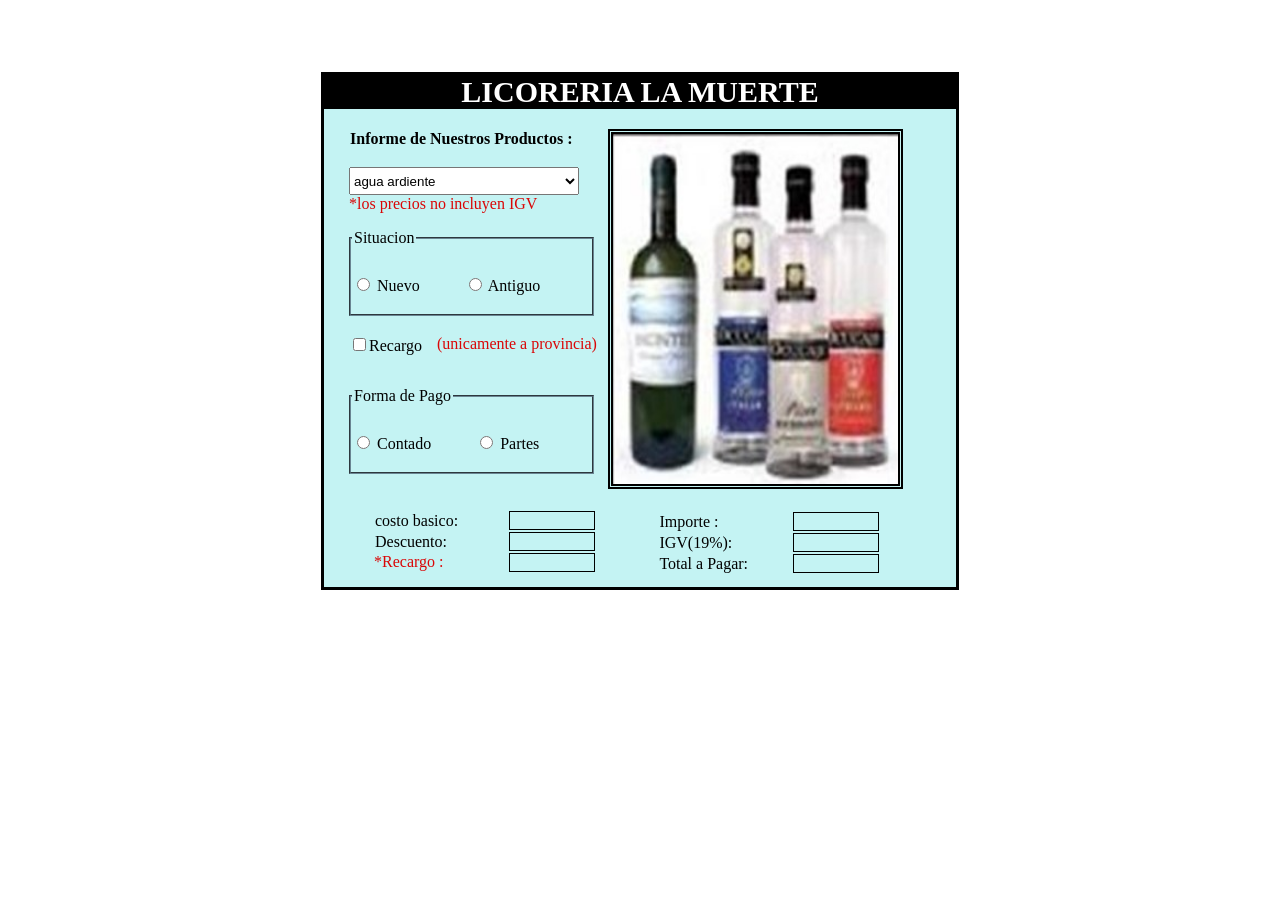
<file: index.html>
<!DOCTYPE html>
<html >
<head>
<meta charset="utf-8">
	 <link rel="stylesheet" href="css/licoreria.css">

	<body>
 
<br>
<br>
<br>


</form>

<script>
    function enviarTexto()
    {
 var Descuento2,Descuento1,totalDESCUENTO,costo,recargo1,importe,igv,total;
var Descuento1=0;
var Descuento2=0;
var recargo1=0;

  var producto=document.getElementById("orden").value;
 var situacion=document.getElementById("co2");
 var situacion2=document.getElementById("co1");

 var recargo=document.getElementById("check");
 var formadepago1=document.getElementById("forma");
var formadepago2=document.getElementById("forma1");


if(producto=="1")
{
costo=80.5;
}
if(producto=="2")
{
costo=90.50;
}
if(producto=="3")
{
costo=220.20;
}if(producto=="4")
{
costo=350.70;
}if(producto=="")
{
costo=0;
}

if(situacion.checked){

Descuento1=5.20;

}if(situacion2.checked){
Descuento1=2.00;

}
if(formadepago1.checked){

Descuento2=15*costo/100;

}if(formadepago2.checked){
Descuento2=5*costo/100;
}

if(recargo.checked){
recargo1=10.00;
}





totalDESCUENTO=Descuento2+Descuento1;



Inporte=costo+recargo1-totalDESCUENTO;
igv=19*Inporte/100;
total=Inporte+igv;

 document.getElementById("basico").value=costo;
 document.getElementById("Descuento").value=Descuento1+Descuento2;
 document.getElementById("Recargo").value=recargo1;
document.getElementById("Inporte").value=Inporte;
document.getElementById("IGV").value=igv;
document.getElementById("total").value=total;


    }﻿</script>










 <div class="container">

   <div class="portada" >
<h1 align="center"  >LICORERIA LA MUERTE</h1>
</div>
 <form>

<div class="row">
      <div class="col-25">
        <h4>Informe de Nuestros Productos :</h4>
    </br>
<select id="orden" onclick="enviarTexto()"    name="orden">
  <option value="1">agua ardiente</option>
  <option value="2">ADVOCAAT</option>
  <option value="3">AMARETTO</option>
  <option value="4">ANÍS</option>
</select>
<p>*los precios no incluyen IGV</p>

  <fieldset style="border-color:#6A8592;">
    </br>
  <legend align="left">Situacion</legend>
<input   onclick="enviarTexto()" type="radio" id="co1" name="conbo" value="1"> Nuevo
&nbsp;&nbsp;&nbsp;&nbsp;&nbsp;&nbsp;&nbsp;&nbsp;&nbsp;
<input onclick="enviarTexto()" type="radio" id="co2" name="conbo" value="2"> Antiguo
</br></br>
  </fieldset>
<div class="ola">
  <div class="col-5">
    </br>
  <input type="checkbox"  onclick="enviarTexto()" id="check" name="chek" value="1">Recargo</input>
</div></br> <div class="col-10">
  <p align="left">(unicamente a provincia)</p>

</div> </div>
</br>

<fieldset style="border-color:#6A8592;">
    </br>
  <legend align="left">Forma de Pago </legend>
<input onclick="enviarTexto()" type="radio" id="forma" name="pago" value="1"> Contado
&nbsp;&nbsp;&nbsp;&nbsp;&nbsp;&nbsp;&nbsp;&nbsp;&nbsp;
  <input onclick="enviarTexto()" type="radio"id="forma1" name="pago" value="2"> Partes
</br></br>
  </fieldset>

</br></br>
  <div class="ola" >
  <div class="col-6">
  <label  for="fname">costo basico:</label>
</div> <div class="col-11">
  <input type="text" oninput="enviarTexto()"   id="basico" >

</div></div>
<div class="ola">
  <div class="col-6">
  <label for="fname">Descuento:</label>
</div> <div class="col-11">
  <input type="input" id="Descuento"  name="Descuento">

</div></div>
<div class="ola">
  <div class="col-6">

  <p>*Recargo :</p>
</div> <div class="col-11">
  <input id="Recargo" type="input" name="Recargo">

</div></div>
      
    </div>
    <div class="row">
      <div class="col-25">
        <img  border="2px"   src="imagenes/licores.jpg" style="max-width: 100%" width="400" height="350">
      </br> </br> 

    <div class="ola">
  <div class="col-6">
  <label for="fname">Importe :</label>
</div> <div class="col-11">
  <input id="Inporte" type="input" name="Inporte">

</div></div>   
    
<div class="ola">
  <div class="col-6">
  <label for="fname">IGV(19%):</label>
</div> <div class="col-11">
  <input id="IGV"  type="input" >

</div></div><div class="ola">
  <div class="col-6">
  <label for="fname">Total a Pagar:</label>
</div> <div class="col-11">
  <input  id="total" type="text" name="Total">

</div></div>







      <div class="col-75">

      </div>
    </div>
    <div class="row">
      
      <div class="col-75">
      
      </div>
    </div>
    <div class="row">
      <div class="col-25">
 
  
    </div>
    





   </div>

</form>
    </body>
		
</html>
</file>
<file: css/licoreria.css>
body {
 font-family: Verdana, Geneva, sans-serif
margin: 0;
   background-size:100% 100%;
   background-attachment: fixed;
}
.portada{
  background-color: black;
  color:#ccc;

position: center;
  margin: 1px auto;
margin-top: 0px;

  }
  .container {
  
  background-color: #C4F3F3;
  
 margin: auto;
  width: 50%;
 border-left: 3px;
 border-style: solid;
 border-color:black; 
margin-top: 10px;
}
.col-25 {
float: left;
  width: 45%;


   margin: auto;


}
img{

    border: black 5px double;
}

.ola{
  padding: 0px 0px 0px 0px;
  display: table;
  margin: auto;
    margin-left:25px; 
    width: 400px;
    margin-top: 1px;

}
fieldset{
  padding: 10px 10px 1px 1px;
  display: table;
  margin: auto;
    margin-left:25px; 
    width: 230px;
}input{
max-width:40%;
   border: black 1px solid ;
   background-color: #C4F3F3;

}
p {
   
 margin-top: 0px;
 
  margin-left:25px;                                                    
  color: #DA0606;                           

}
label {
  padding: 1px 1px 1px 1px;
  display: table;
  margin: auto;
    margin-left:25px; 

}h4 {
  padding: 1px 1px 1px 1px;
  display: table;
  margin: auto;
    margin-left:25px; 
}
select{
 
 width: 230px;
  display: table;
  margin: auto;
   margin-left:25px; 
   height: 28px;

}

.col-6 {
  width: 40%;


 margin: auto;
 float: left;

}
.col-5 {
  width: 22%;


 margin: auto;
 float: left;

}.col-10 {
  width:70%;


 margin: auto;
margin-left:20px;

}.col-11 {
  width:50%;


margin-left:150px;
margin-top:0px;

}

.col-10 p {
  
margin-top: 0px;
 
  margin-left:0px;                                                    
  color: #DA0606; 

}

.col-75 {
  width: 40%;


 margin: auto;
 float: right;

}
 .row {
  
width: 100%;
margin: auto;
 
 
}
.row:after {
  content: "";
  display: table;
width: 70%;
  clear: both;
}


@media screen and (max-width: 600px) {
  .col-25, .col-75, input[type=submit] {
    width: 70%;
    margin-top: 0;
  }
}







h1 {
	font-weight: bold;
	color: white;
	font-size: 30px;
  margin-top: 0px;
}
</file>
